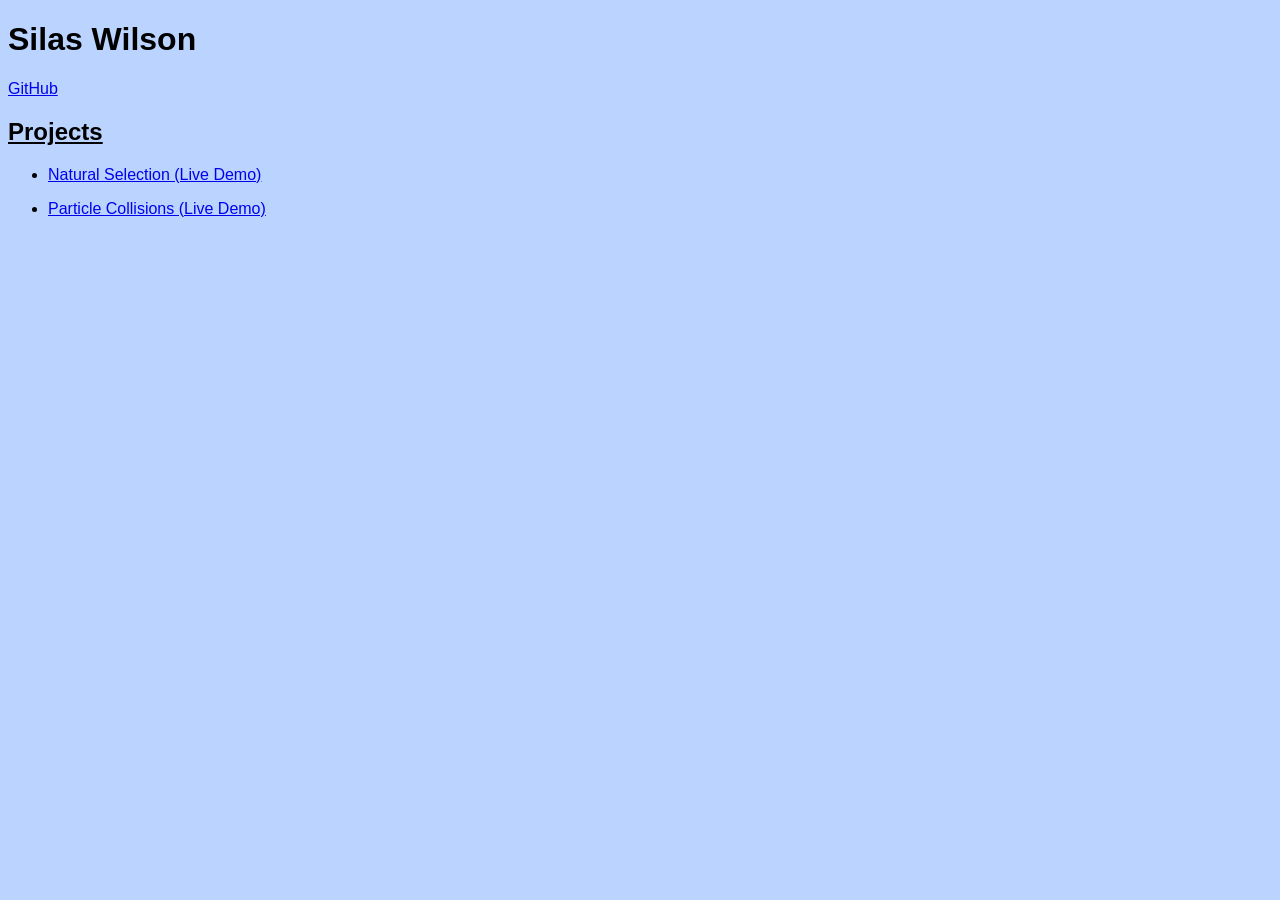
<file: index.html>
<!DOCTYPE html>
<html>
    <head>
        <title>Silas Wilson</title>
        <link rel="stylesheet" href="style.css">
    </head>
    <body>
        <h1>Silas Wilson</h1>

        <div id = "github">
            <a href="https://github.com/Silas-Wilson">GitHub</a>
        </div>
        
        <div id = "projects">
            <h2><u>Projects</u></h2>
            <ul>
                <li><a href="https://Silas-Wilson.github.io/Natural-Selection-Simulation/" target="_blank">Natural Selection (Live Demo)</a></li>
            </ul>
            <ul>
                <li><a href="https://Silas-Wilson.github.io/Particle-Collision/" target="_blank">Particle Collisions (Live Demo)</a></li>
            </ul>
        </div>
    </body>
</html>
</file>
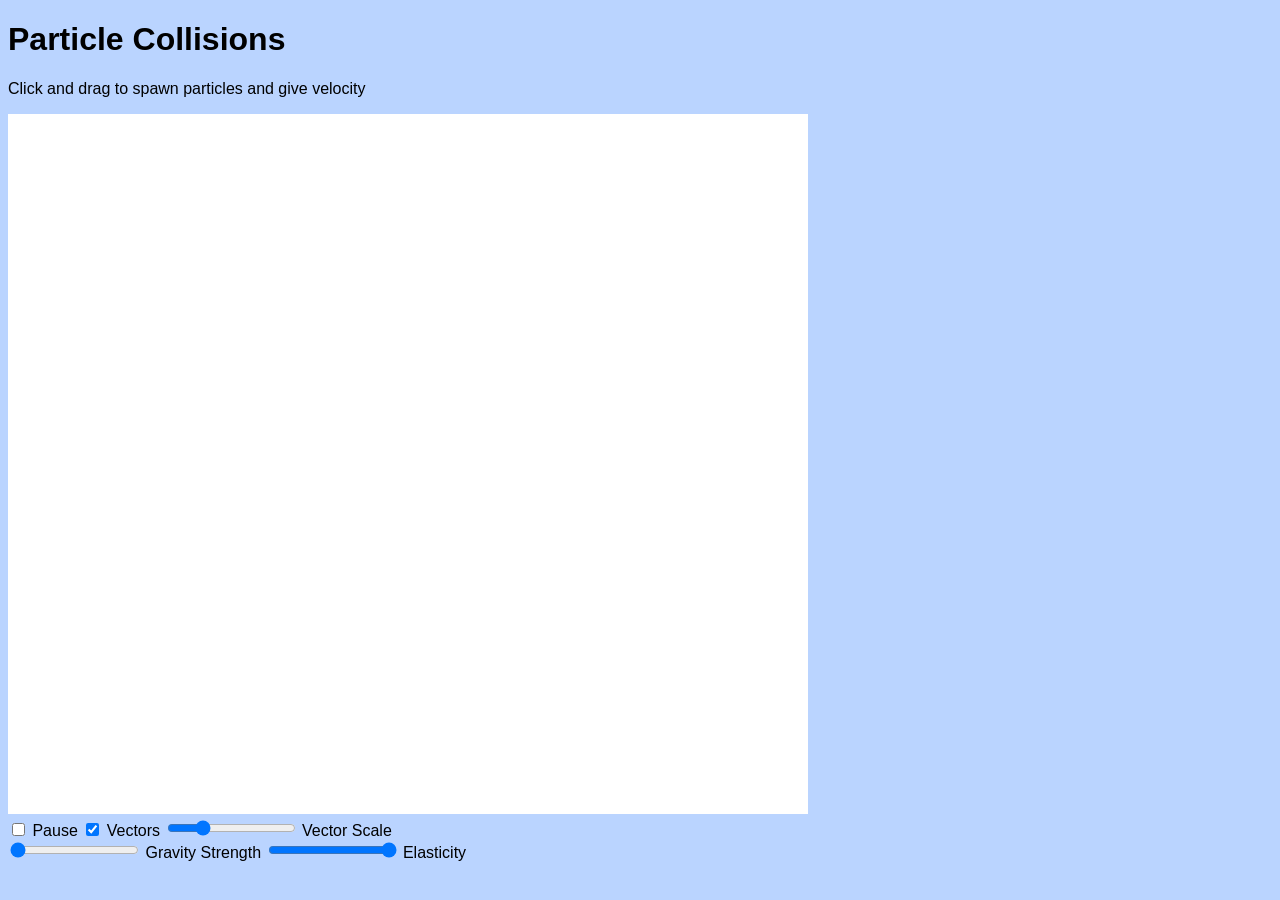
<file: projects/physics/collisions/index.html>
<!DOCTYPE html>
<html>
<head>
  <title>Particle Collisions</title>
  <link rel="stylesheet" href="../../../style.css">
</head>
<body>
  <h1>Particle Collisions</h1>
  <p>Click and drag to spawn particles and give velocity</p>

  <!-- CANVAS -->
  <div>
    <canvas id="canvas"></canvas>
  </div>

  <!-- SETTINGS / VISIBLE INPUT -->
  <div id = "inputs">
    <label>
      <input type="checkbox" id="togglePause">
      Pause
    </label>
    <label>
      <input type="checkbox" id="toggleVectors">
      Vectors
    </label>
    <label>
      <input type="range" id="vectorScale", min="0", max="1", step="0.01">
      Vector Scale
    </label>
  </div>
  
  <!-- SIMULATION INPUT -->
  <div id = "inputs">
    <label>
      <input type="range" id="gravityStrength", min="0", max="1", step="0.01">
      Gravity Strength
    </label>
    <label>
      <input type="range" id="elasticity", min="0", max="1", step="0.01">
      Elasticity
    </label>
  </div>

  

  <!-- MAIN SCRIPT -->
    <script type="module" src="script.js"></script>
  <!-- INPUT SCRIPT -->
  <script type="module" src="inputHandler.js"></script>
</body>
</html>
</file>
<file: style.css>
body {
    background-color: rgb(186, 212, 255);
    font-family:sans-serif
}
</file>
